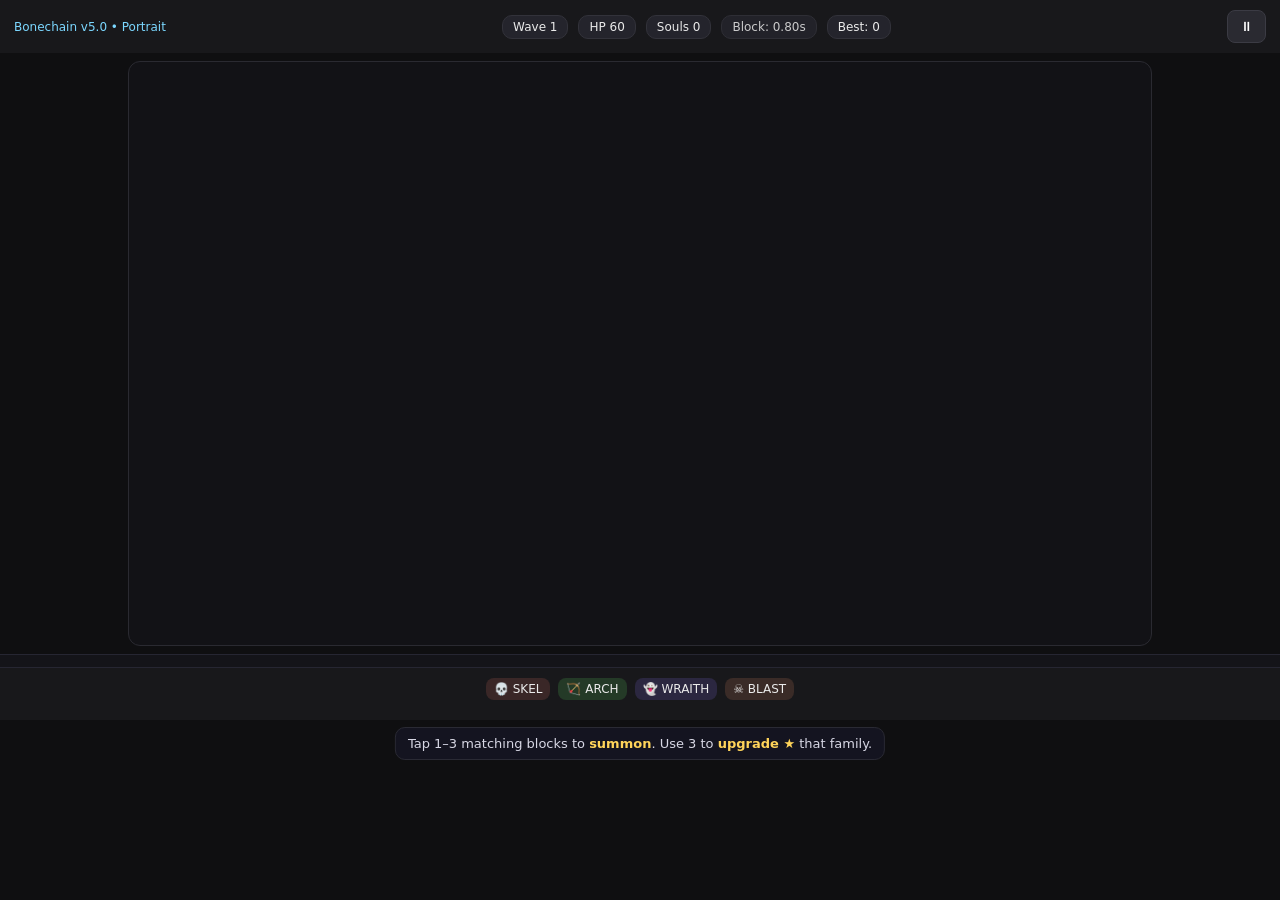
<file: index.html>
<!doctype html>
<html lang="en">
<head>
<meta charset="utf-8" />
<meta name="viewport"
      content="width=device-width, initial-scale=1, viewport-fit=cover, user-scalable=no" />
<title>Bonechain — Roguelike Block Summoner (v5.0)</title>
<style>
:root{
  color-scheme:dark;
  --bg:#0f0f11; --ui:#18181b; --grid:#202024; --hi:#ffd45a;
  --safeB: env(safe-area-inset-bottom,0px);
}
*{box-sizing:border-box; -webkit-tap-highlight-color: transparent;}
html,body{margin:0;background:var(--bg);font-family:-apple-system,system-ui,Segoe UI,Roboto;color:#eee;min-height:100dvh;overflow-x:hidden}

header,footer{
  background:var(--ui); color:#eaeaea; display:flex; align-items:center; gap:12px;
  padding:10px 14px; position:relative;
}
header{justify-content:space-between}
.build{color:#7bd7ff;font-size:12px}
.hud{display:flex;gap:10px;flex-wrap:wrap}
.hud .chip{background:#24242c;border:1px solid #32323a;border-radius:10px;padding:4px 10px;font-size:12px}
.btn{background:#2a2a31;color:#fff;border:1px solid #3b3b44;border-radius:8px;padding:8px 12px}

main{display:flex;justify-content:center;padding:8px 10px}
#field{
  width:80vw; height:auto; aspect-ratio:9/16;
  max-height:65dvh; background:#121216; border:1px solid #2a2a31; border-radius:12px;
  touch-action:none;
}

#synergies{display:flex;gap:8px;align-items:center;flex-wrap:wrap;padding:6px 10px;background:#141419;border-top:1px solid #262632;border-bottom:1px solid #262632}
.sy{display:flex;align-items:center;gap:6px;background:#1a1a22;border:1px solid #2c2c35;border-radius:10px;padding:4px 8px;font-size:12px}
.sy level{display:inline-block;background:#33384a;border-radius:6px;padding:2px 6px;margin-left:4px;color:#cde1ff}

footer{flex-direction:column; align-items:center; padding:10px 12px;gap:10px;padding-bottom:calc(10px + var(--safeB))}
.legend{display:flex; gap:8px; flex-wrap:wrap}
.b{display:inline-block; padding:4px 8px; border-radius:8px; font-size:12px}
.b-SK{background:#3a2727}
.b-AR{background:#243a27}
.b-WR{background:#2b2740}
.b-DB{background:#3a2b27}
.rate{font-size:12px;opacity:.85}

.bar{
  display:grid; grid-template-columns: repeat(6, 1fr);
  gap:8px; width:92vw; max-width:520px;
}
.block{
  background:#23232a; border:2px solid #35353f; border-radius:12px; padding:12px 0;
  text-align:center; font-weight:800; color:#fff; user-select:none;
  box-shadow: inset 0 0 0 2px #0002;
  transform: translateY(0); opacity:1;
  transition: transform .22s ease-out, opacity .22s ease-out;
}
.block.spawn{ transform: translateY(12px); opacity:0; pointer-events:none; }
.block.spawn.ready{ transform: translateY(0); opacity:1; pointer-events:auto; }
.block.preview{ outline:3px dashed #fff9 }

/* modal */
.modalWrap{position:fixed;inset:0;background:#0009;display:none;align-items:center;justify-content:center;z-index:40}
.modal{background:#17171d;border:1px solid #2c2c35;border-radius:14px;padding:14px;max-width:560px;width:92vw;box-shadow:0 20px 60px #000c}
.modal h2{margin:0 0 8px 0;font-size:18px}
.choiceList{display:grid;gap:10px}
.choice{background:#1d1d24;border:1px solid #2e2e38;border-radius:12px;padding:10px;display:flex;justify-content:space-between;align-items:center}
.choice .title{font-weight:700}
.choice .desc{font-size:12px;opacity:.85;margin-top:4px}
.choice .take{background:#2a2a31;border:1px solid #3b3b44;border-radius:8px;padding:8px 10px}
.modal .row{display:flex;justify-content:space-between;align-items:center;margin-top:10px}

/* tip */
.tip{position:fixed;left:50%;transform:translateX(-50%);bottom:calc(140px + var(--safeB));
  background:#141420;border:1px solid #2a2a34;border-radius:10px;padding:8px 12px;font-size:13px;color:#d7d7e4;z-index:35}
.tip b{color:var(--hi)}
</style>
</head>
<body>
<header>
  <div class="build">Bonechain v5.0 • Portrait</div>
  <div class="hud">
    <div class="chip" id="waveChip">Wave 1</div>
    <div class="chip" id="hpChip">HP 60</div>
    <div class="chip" id="soulsChip">Souls 0</div>
    <div class="chip rate" id="rateChip">Block: 0.80s</div>
    <div class="chip" id="bestChip">Best: 0</div>
  </div>
  <button id="btnPause" class="btn" aria-label="Pause">⏸</button>
</header>

<main>
  <canvas id="field" width="405" height="720" aria-label="battlefield"></canvas>
</main>

<div id="synergies"></div>

<footer>
  <div class="legend">
    <span class="b b-SK">💀 SKEL</span>
    <span class="b b-AR">🏹 ARCH</span>
    <span class="b b-WR">👻 WRAITH</span>
    <span class="b b-DB">☠️ BLAST</span>
  </div>
  <div id="blockBar" class="bar" aria-label="skill blocks"></div>
</footer>

<!-- reward modal -->
<div id="modalWrap" class="modalWrap" role="dialog" aria-modal="true">
  <div class="modal">
    <h2 id="modalTitle">Choose a Relic</h2>
    <div class="choiceList" id="choiceList"></div>
    <div class="row">
      <button class="btn" id="btnSkip">Skip (+1 Soul)</button>
      <button class="btn" id="btnContinue">Continue</button>
    </div>
  </div>
</div>

<div class="tip" id="tip">Tap 1–3 matching blocks to <b>summon</b>. Use 3 to <b>upgrade ★</b> that family.</div>

<script>
/*  Bonechain v5.0 — Focus:
    - ★ Upgrades from 3-block combos (persistent this run, buffs existing units)
    - Stronger feedback: crits, damage numbers, shake, flashes, big upgrade callouts
    - Smoother early difficulty; boss toned; auto block-rate ramps slightly each wave
*/

///// CANVAS & UI /////
const W = 405, H = 720, ROWS = 18, COLS = 9;
const cellW = W/COLS, cellH = H/ROWS;
const BASE_Y = H*0.94, BASE_HIT_Y = H*0.93;

const cvs = document.getElementById('field');
const ctx = cvs.getContext('2d');
const waveEl = document.getElementById('waveChip');
const hpEl = document.getElementById('hpChip');
const soulsEl = document.getElementById('soulsChip');
const rateEl = document.getElementById('rateChip');
const bestEl = document.getElementById('bestChip');
const btnPause = document.getElementById('btnPause');
const bar = document.getElementById('blockBar');
const modalWrap = document.getElementById('modalWrap');
const choiceList = document.getElementById('choiceList');
const btnSkip = document.getElementById('btnSkip');
const btnContinue = document.getElementById('btnContinue');
const tip = document.getElementById('tip');
const syBar = document.getElementById('synergies');

let running = true, last = performance.now(), t = 0;

// save
const saveKey = 'bc_meta_v50';
let meta = JSON.parse(localStorage.getItem(saveKey) || '{"best":0,"runs":0}');
function saveMeta(){ localStorage.setItem(saveKey, JSON.stringify(meta)); }
bestEl.textContent = 'Best: ' + meta.best;

///// GAME STATE /////
const TEAMS = {ALLY:'ally', ENEMY:'enemy'};
const STATE = {PLAY:'play', REWARD:'reward', GAMEOVER:'gameover'};
let state = STATE.PLAY;
let shakeT = 0;

const game = {
  wave: 1, necroHP: 60, souls: 0,
  units: [], proj: [], fx: [],
  spawnGate: 0.7, volleyT: 0,

  // Block feed & crits
  blockRate: 0.8, blockRateMin: 0.25,
  critC: 0.12, critM: 2.0,

  // Boss pacing
  bossEvery: 5,

  // Stars (per family, 1–3)
  stars: { SK:1, AR:1, WR:1, BK:1, WE:1 },

  synergies: { Legion:0, Arrowstorm:0, Wisp:0, Doom:0 },
  relics: []
};

///// BLOCK BAR (feed + slide + preview) /////
const TYPES = ['SK','AR','WR','DB'];
const BAR_COLS = 6, BAR_SIZE = 12;
let blocks = [], spawnFlags = [];
let blockTimer = 0;

function addBlock(type){
  if (blocks.length >= BAR_SIZE) return false;
  blocks.push(type);
  spawnFlags[blocks.length-1] = true;
  return true;
}
function scheduleRefill(dt){
  blockTimer -= dt;
  if (blockTimer <= 0 && blocks.length < BAR_SIZE){
    const k = TYPES[(Math.random()*TYPES.length)|0];
    addBlock(k);
    blockTimer = game.blockRate;
    renderBar();
  }
}
function refillInstantTo(n){ while(blocks.length < Math.min(n, BAR_SIZE)) addBlock(TYPES[(Math.random()*TYPES.length)|0]); }
function symbolFor(k){ return k==='SK'?'💀':k==='AR'?'🏹':k==='WR'?'👻':'☠️'; }
function colorFor(k){ return k==='SK'?'#a55':k==='AR'?'#5a5':k==='WR'?'#7a67c7':'#b27b55'; }
function clamp(v,a,b){ return Math.max(a, Math.min(b, v)); }
function renderBar(){
  bar.innerHTML='';
  for (let i=0;i<blocks.length;i++){
    const k=blocks[i], d=document.createElement('div');
    d.className='block';
    d.dataset.i=i; d.dataset.k=k;
    d.textContent=symbolFor(k);
    d.style.borderColor=colorFor(k);
    if (spawnFlags[i]){ d.classList.add('spawn'); requestAnimationFrame(()=>d.classList.add('ready')); spawnFlags[i]=false; }
    else d.classList.add('ready');
    d.addEventListener('touchstart', onBlockPreview, {passive:true});
    d.addEventListener('mousedown', onBlockPreview);
    d.addEventListener('touchend', onBlockTap, {passive:true});
    d.addEventListener('mouseup', onBlockTap);
    d.addEventListener('mouseleave', clearPreview);
    d.addEventListener('touchcancel', clearPreview);
    bar.appendChild(d);
  }
  for (let i=blocks.length;i<BAR_SIZE;i++){
    const ph=document.createElement('div');ph.className='block';ph.style.opacity=.15;ph.style.pointerEvents='none';bar.appendChild(ph);
  }
  rateEl.textContent = 'Block: ' + game.blockRate.toFixed(2) + 's';
}
function rowBoundsOf(i){ const rowStart=Math.floor(i/BAR_COLS)*BAR_COLS; return {rowStart, rowEnd:rowStart+BAR_COLS-1}; }
function selectionForIndex(i){
  const k=blocks[i]; if(!k) return null;
  const {rowStart,rowEnd}=rowBoundsOf(i);
  let a=i,b=i; while(a-1>=rowStart && blocks[a-1]===k) a--; while(b+1<=rowEnd && blocks[b+1]===k) b++;
  const len=b-a+1, use=Math.min(3,len);
  let s=i; if(use===3) s=clamp(i-1,a,b-2); else if(use===2) s=clamp(i-1,a,b-1);
  return {k,use,s};
}
function onBlockPreview(e){
  const el=e.currentTarget; if(!el.classList.contains('ready')) return;
  const i=+el.dataset.i, sel=selectionForIndex(i); if(!sel) return;
  clearPreview();
  for(let j=0;j<sel.use;j++){ const idx=sel.s+j; const el2=bar.querySelector(`.block[data-i="${idx}"]`); if(el2) el2.classList.add('preview'); }
}
function clearPreview(){ bar.querySelectorAll('.block.preview').forEach(e=>e.classList.remove('preview')); }
function onBlockTap(e){
  e.preventDefault?.(); if(state!==STATE.PLAY) return;
  const el=e.currentTarget; if(!el.classList.contains('ready')) return;
  const i=+el.dataset.i, sel=selectionForIndex(i); if(!sel) return;
  blocks.splice(sel.s, sel.use); spawnFlags.splice(sel.s, sel.use); clearPreview(); renderBar();
  cast(sel.k, sel.use);
}

///// UPGRADE / SYNERGY HELPERS /////
function addSynergy(tag, amt=1){ if(tag==='SK'||tag==='BK') game.synergies.Legion+=amt;
  if(tag==='AR'||tag==='VOLLEY') game.synergies.Arrowstorm+=amt;
  if(tag==='WR'||tag==='WE') game.synergies.Wisp+=amt;
  if(tag==='DB') game.synergies.Doom+=amt;
  renderSynergies();
}
function renderSynergies(){
  syBar.innerHTML='';
  const make=(n,v)=>{const d=document.createElement('div');d.className='sy';d.innerHTML=`<span>${n}</span><level>${v}</level>`; syBar.appendChild(d);};
  make('Legion',game.synergies.Legion); make('Arrowstorm',game.synergies.Arrowstorm);
  make('Wisp',game.synergies.Wisp); make('Doom',game.synergies.Doom);
  const starsTxt=`★ SK:${game.stars.SK} AR:${game.stars.AR} WR:${game.stars.WR}`;
  const d=document.createElement('div');d.className='sy';d.innerHTML=`<span>${starsTxt}</span>`; syBar.appendChild(d);
}

///// CASTING (with ★ upgrades on 3) /////
function upgradeFamily(code){
  const prev=game.stars[code]||1;
  if(prev>=3){ fxText(W*0.5,H*0.1,`${code} MAX ★`); return; }
  game.stars[code]=prev+1;
  // buff existing units of that family
  for(const u of game.units){
    if(u.team!==TEAMS.ALLY) continue;
    if(u.kind!==code) continue;
    const beforePct = u.hp/u.max;
    const mulHP = 1.5; const mulATK = 1.35; const cdMul = 0.92; // per star step (applied once here)
    u.max = Math.round(u.max*mulHP); u.hp = Math.min(u.max, Math.round(u.max*beforePct)+Math.round(u.max*0.15));
    u.atk = Math.round(u.atk*mulATK);
    u.cd = Math.max(0.35, u.cd*cdMul);
    u.anim.hit=0.4;
  }
  shakeT = 0.15; fxText(W*0.5,H*0.08,`${code} ★${game.stars[code]}!`);
}

function cast(k, n){
  if (k==='SK'){
    if (n===1){ spawnSquad('Skeleton',1); addSynergy('SK'); }
    if (n===2){ spawnSquad('Skeleton',2); addSynergy('SK',2); }
    if (n===3){ upgradeFamily('SK'); spawnUnit('BoneKnight'); addSynergy('BK'); }
  }else if (k==='AR'){
    if (n===1){ spawnSquad('Archer',1); addSynergy('AR'); }
    if (n===2){ spawnSquad('Archer',2); addSynergy('AR',2); }
    if (n===3){ upgradeFamily('AR'); spawnSquad('Archer',2); game.volleyT=4; fxText(W*0.5,H*0.82,'VOLLEY!'); addSynergy('VOLLEY'); }
  }else if (k==='WR'){
    if (n===1){ spawnSquad('Wraith',1); addSynergy('WR'); }
    if (n===2){ spawnSquad('Wraith',2); addSynergy('WR',2); }
    if (n===3){ upgradeFamily('WR'); spawnUnit('WraithElite'); addSynergy('WE'); }
  }else if (k==='DB'){
    const r = n===1?56:n===2?84:110;
    const stun = n===3?1.2:0;
    const slow = n===3?0.45:0; // 45% slow briefly on 3
    aoe(W*0.5, H*0.33, r, 10 + n*6, stun, slow);
    addSynergy('DB');
  }
}

///// UNITS & STATS /////
function starScales(code){ // returns multipliers based on family star
  const s = game.stars[code]||1;
  const hp = 1 + 0.5*(s-1);
  const atk = 1 + 0.35*(s-1);
  const cd  = 1 - 0.08*(s-1);
  const scale = 1 + 0.15*(s-1);
  return {hp,atk,cd,scale};
}
function unit(team, kind, hp, atk, rngCells, cd, speed, code){
  return {team, kind:code, x:0, y:0, hp, max:hp, atk, rng:rngCells, cd, tAtk:0, speed,
          anim:{hit:0, swing:0, bob:(Math.random()*Math.PI*2)}};
}
function ally(kind, baseHp, baseAtk, rng, cd, spd, code){
  const s = starScales(code); // apply family stars
  return unit(TEAMS.ALLY, kind, Math.round(baseHp*s.hp), Math.round(baseAtk*s.atk), rng, Math.max(0.35, cd*s.cd), spd, code);
}
function enemy(kind, baseHp, baseAtk, rng, cd, spd, code){
  return unit(TEAMS.ENEMY, kind, baseHp, baseAtk, rng, cd, spd, code);
}
function baseUnit(kind){
  // enemies scale gently per wave for first 10 waves, then ramp
  const w = game.wave;
  const ehp = (a,b)=> Math.round(a + b*Math.min(w,10) + (w>10? (w-10)*b*1.2 : 0));
  const eatk=(a,b)=> Math.round(a + b*w*0.8);

  switch(kind){
    // allies (family codes are display/logic keys)
    case 'Skeleton':    return ally('SK', 22, 6, 1, 0.70,160,'SK');
    case 'BoneKnight':  return ally('BK', 70,12,1, 0.80,150,'BK');
    case 'Archer':      return ally('AR', 16, 7, 4, 1.00,165,'AR');
    case 'Wraith':      return ally('WR', 14, 9, 1, 0.60,190,'WR');
    case 'WraithElite': return ally('WE', 26,14, 1, 0.50,210,'WE');

    // enemies
    case 'Goblin':      return enemy('EG', ehp(12,1.6), eatk(4,0.25), 1, 0.95,155,'EG');
    case 'Slinger':     return enemy('ES', ehp(10,1.4), eatk(5,0.28), 4, 1.05,165,'ES');
    case 'Brute':       return enemy('EB', ehp(28,2.4), eatk(7,0.35), 1, 1.00,135,'EB');
    case 'Boss':        return enemy('BO', ehp(110,6.0), eatk(9,0.6),  2, 0.90,120,'BO');
  }
  return enemy('EG', ehp(12,1.6), eatk(4,0.25), 1, 0.95,155,'EG');
}
function spawnUnit(kind){
  const u = baseUnit(kind);
  if (u.team===TEAMS.ALLY){
    u.x = W*0.2 + Math.random()*W*0.6;
    u.y = H*0.78 + (Math.random()*cellH - cellH/2);
  }else{
    u.x = W*0.15 + Math.random()*W*0.7;
    u.y = H*0.06 + (Math.random()*cellH*1.5 - cellH*0.75);
  }
  game.units.push(u);
}
function spawnSquad(kind, n){ for(let i=0;i<n;i++) spawnUnit(kind); }

///// WAVES /////
function spawnWave(n){
  if (n % game.bossEvery === 0){
    spawnUnit('Boss');
    for(let i=0;i<1+Math.floor(n/5);i++) spawnUnit('Brute');
  }else{
    const g = 3 + Math.floor(n*0.9);
    const s = Math.floor((n-1)/3);
    const b = Math.floor((n-1)/4);
    for(let i=0;i<g;i++) spawnUnit('Goblin');
    for(let i=0;i<s;i++) spawnUnit('Slinger');
    for(let i=0;i<b;i++) spawnUnit('Brute');
  }
}

///// SPELLS /////
function aoe(xc,yc,r,dmg,stun=0,slow=0){
  fxRing(xc,yc,r);
  for(const u of game.units){
    if (u.team!==TEAMS.ENEMY || u.hp<=0) continue;
    const dx=u.x-xc, dy=u.y-yc;
    if (Math.hypot(dx,dy) <= r){
      applyDamage(null,u,dmg,'spell');
      u.tAtk = Math.max(u.tAtk, stun||0);
      if (slow>0){ u.slowT = Math.max(u.slowT||0, 1.0); u.slowPct=slow; }
      fxHit(u.x,u.y);
    }
  }
  shakeT = Math.max(shakeT, 0.08);
}

///// TARGETING /////
function nearest(u, team){
  let best=null, bd=1e9;
  for(const v of game.units){
    if (v.team!==team || v.hp<=0) continue;
    const d = Math.abs(v.x-u.x)+Math.abs(v.y-u.y);
    if (d<bd){ bd=d; best=v; }
  }
  return best;
}
function nearestPointTarget(p){
  const want = p.team===TEAMS.ALLY ? TEAMS.ENEMY : TEAMS.ALLY;
  let best=null, bd=1e9;
  for(const u of game.units){
    if (u.team!==want || u.hp<=0) continue;
    const d = Math.abs(u.x-p.x)+Math.abs(u.y-p.y);
    if (d<bd){ bd=d; best=u; }
  }
  return best;
}

///// DAMAGE / CRIT / FEEDBACK /////
function showNum(x,y,txt,color){ game.fx.push({type:'num',x,y,t:0.9,yo:0,color,txt}); }
function applyDamage(attacker, target, base, type='phys'){
  let dmg = base;
  if (type!=='spell'){ // crits on weapon hits
    if (Math.random()<game.critC){ dmg*=game.critM; showNum(target.x,target.y,'✦'+Math.round(dmg),'#ffd45a'); shakeT=Math.max(shakeT,0.06); }
    else showNum(target.x,target.y,'-'+Math.round(dmg),'#ffffff');
  }else{
    showNum(target.x,target.y,'-'+Math.round(dmg),'#7ecbff');
  }
  target.hp -= dmg;
  target.anim.hit = 0.2;
}

///// COMBAT LOOP /////
function shoot(u, target, dmg){
  const ang = Math.atan2(target.y-u.y, target.x-u.x);
  let mult = 1;
  if (game.volleyT>0 && u.kind==='AR') mult *= 1.8;
  for(const r of activeRelics) if (r.mulProjDmg) mult *= r.mulProjDmg;
  game.proj.push({x:u.x, y:u.y, vx:340*Math.cos(ang), vy:340*Math.sin(ang), dmg:dmg*mult, team:u.team, life:1.6});
  u.anim.swing = 0.18;
}
function step(dt){
  if (!running) return;
  t += dt;

  // feed blocks
  scheduleRefill(dt);

  // spawn waves
  if (game.spawnGate>0){ game.spawnGate-=dt; if (game.spawnGate<=0) spawnWave(game.wave); }
  if (game.volleyT>0) game.volleyT=Math.max(0,game.volleyT-dt);

  // units
  for(const u of game.units){
    if (u.hp<=0) continue;

    // decay fx
    if (u.anim.hit>0) u.anim.hit=Math.max(0,u.anim.hit-dt);
    if (u.anim.swing>0) u.anim.swing=Math.max(0,u.anim.swing-dt);
    if (u.slowT>0){ u.slowT=Math.max(0,u.slowT-dt); } // slow timer

    const speedMod = (u.slowT>0) ? (1 - (u.slowPct||0)) : 1;

    if (u.team===TEAMS.ALLY){
      const e=nearest(u,TEAMS.ENEMY); if(!e) continue;
      const dx=e.x-u.x, dy=e.y-u.y, dist=Math.hypot(dx,dy);
      const rngPx = u.rng*cellH*0.9; u.tAtk -= dt;

      if(dist<=rngPx){
        if(u.tAtk<=0){
          if(u.rng>1) shoot(u,e,u.atk);
          else{ applyDamage(u,e,u.atk,'phys'); u.anim.swing=0.12; }
          u.tAtk=u.cd;
        }
      }else{
        const sp=u.speed*dt*speedMod;
        u.x += sp*Math.sign(dx)*0.6; u.y += sp*Math.sign(dy);
      }
    }else{
      const a=nearest(u,TEAMS.ALLY);
      const tx=a? a.x : u.x, ty=a? a.y : BASE_Y;
      const dx=tx-u.x, dy=ty-u.y, dist=Math.hypot(dx,dy);
      const rngPx=u.rng*cellH*0.9; u.tAtk-=dt;

      if(a && dist<=rngPx){
        if(u.tAtk<=0){
          if(u.rng>1) shoot(u,a,u.atk);
          else{ applyDamage(u,a,u.atk,'phys'); u.anim.swing=0.12; }
          u.tAtk=u.cd;
        }
      }else if(!a && u.y>=BASE_HIT_Y){
        u.y=Math.min(u.y,BASE_Y);
        if(u.tAtk<=0){
          let baseD=u.atk; for(const r of activeRelics) if(r.baseDR) baseD*=(1-r.baseDR);
          game.necroHP -= baseD; showNum(W*0.5,H*0.95,'-'+Math.round(baseD),'#ff8a8a'); u.tAtk=u.cd; shakeT=Math.max(shakeT,0.05);
        }
      }else{
        const sp=u.speed*dt*speedMod;
        u.x += sp*Math.sign(dx)*0.4; u.y += Math.abs(sp);
      }
    }
    // clamp
    u.x=Math.max(8,Math.min(W-8,u.x)); u.y=Math.max(8,Math.min(H-8,u.y));
  }

  // projectiles
  for(const p of game.proj){
    p.x+=p.vx*dt; p.y+=p.vy*dt; p.life-=dt;
    if(p.life<=0) p.dead=true;
    const tgt=nearestPointTarget(p);
    if(tgt && Math.hypot(tgt.x-p.x,tgt.y-p.y)<8){ applyDamage(null,tgt,p.dmg,'phys'); p.dead=true; shakeT=Math.max(shakeT,0.02); }
  }
  game.proj=game.proj.filter(p=>!p.dead);

  // cleanup
  for(const u of game.units) if(u.hp<=0 || u.y>H+24) u.dead=true;
  game.units=game.units.filter(u=>!u.dead);

  // wave clear / defeat
  const enemiesLeft = game.units.some(u=>u.team===TEAMS.ENEMY);
  if(!enemiesLeft && game.spawnGate<=0){ onWaveClear(); }
  if(game.necroHP<=0){ onDefeat(); }

  hpEl.textContent='HP '+Math.max(0,Math.round(game.necroHP));
  soulsEl.textContent='Souls '+game.souls;
}

///// FX & DRAW /////
function fxHit(x,y){ game.fx.push({type:'hit',x,y,t:0.15}); }
function fxRing(x,y,r){ game.fx.push({type:'ring',x,y,t:0.4,r}); }
function fxText(x,y,txt){ game.fx.push({type:'text',x,y,t:1.0,yo:0,txt}); }

function drawUnit(u){
  const ally=u.team===TEAMS.ALLY;
  let baseColor = ally ? '#5ed892' : '#e06a6a';
  if(u.kind==='AR') baseColor='#7ed0ff';
  if(u.kind==='WR'||u.kind==='WE') baseColor='#b69aff';
  if(u.kind==='BK') baseColor='#e0c078';
  if(u.kind==='BO') baseColor='#ff7a7a';

  const bob=Math.sin(t*3+u.anim.bob)*1.5;

  // elite/large via family stars
  const famScale = (u.kind==='SK'||u.kind==='AR'||u.kind==='WR') ? (1 + 0.15*(game.stars[u.kind]-1)) : 1;
  const bossScale = (u.kind==='BK'||u.kind==='WE'||u.kind==='EB'||u.kind==='BO') ? 1.22 : 1;
  const scale = famScale * bossScale;

  ctx.save();
  if(shakeT>0){ ctx.translate((Math.random()-0.5)*4,(Math.random()-0.5)*4); }
  ctx.translate(u.x, u.y + bob);

  // glow
  if(u.kind==='BK'||u.kind==='WE'||u.kind==='BO'){
    ctx.fillStyle=baseColor+'33'; ctx.beginPath(); ctx.arc(0,0, 16*scale+3,0,Math.PI*2); ctx.fill();
  }

  const size=16*scale*(1+u.anim.hit*0.28);
  ctx.fillStyle=baseColor;
  ctx.beginPath();
  ctx.moveTo(0,-size*0.8);
  ctx.lineTo(size*0.8,0);
  ctx.lineTo(0,size*0.8);
  ctx.lineTo(-size*0.8,0);
  ctx.closePath(); ctx.fill();

  if(u.anim.swing>0){
    ctx.strokeStyle='#fff9'; ctx.lineWidth=2;
    ctx.beginPath(); ctx.arc(0,0,size*0.9,-0.9,-0.9+u.anim.swing*6); ctx.stroke();
  }

  // stars (for allied families)
  if(ally && (u.kind==='SK'||u.kind==='AR'||u.kind==='WR')){
    const s=game.stars[u.kind]; ctx.fillStyle='#ffd45a'; ctx.font='12px system-ui'; ctx.textAlign='center';
    ctx.fillText('★'.repeat(s),0,-size*1.2);
  }

  // hp
  ctx.fillStyle='#2a2a2a'; ctx.fillRect(-10,size*0.9,20,3.5);
  ctx.fillStyle='#7cf470'; ctx.fillRect(-10,size*0.9,20*(u.hp/u.max),3.5);

  ctx.restore();
}

function draw(){
  ctx.clearRect(0,0,W,H);
  // grid
  ctx.strokeStyle='#1e1e24';
  for(let r=1;r<ROWS;r++){ ctx.beginPath(); ctx.moveTo(0,r*cellH); ctx.lineTo(W,r*cellH); ctx.stroke(); }
  for(let c=1;c<COLS;c++){ ctx.beginPath(); ctx.moveTo(c*cellW,0); ctx.lineTo(c*cellW,H); ctx.stroke(); }
  // baseline
  ctx.fillStyle='#24242c'; ctx.fillRect(W*0.05, BASE_Y, W*0.9, 4);

  for(const u of game.units) drawUnit(u);

  // projectiles
  ctx.fillStyle='#fff';
  for(const p of game.proj){ ctx.beginPath(); ctx.arc(p.x,p.y,2.6,0,Math.PI*2); ctx.fill(); }

  // fx
  for(const f of game.fx){
    f.t-=1/60;
    if(f.type==='hit'){ ctx.strokeStyle='#fff8'; ctx.strokeRect(f.x-10,f.y-10,20,20); }
    else if(f.type==='ring'){ ctx.strokeStyle='#7ecbff99'; ctx.beginPath(); ctx.arc(f.x,f.y, f.r*(1-f.t/0.4),0,Math.PI*2); ctx.stroke(); }
    else if(f.type==='text'){ f.y -= 0.7; ctx.fillStyle='#ffd45a'; ctx.font='bold 16px system-ui'; ctx.textAlign='center'; ctx.fillText(f.txt,f.x,f.y); }
    else if(f.type==='num'){ f.y -= 0.6; ctx.fillStyle=f.color; ctx.font='bold 14px system-ui'; ctx.textAlign='center'; ctx.fillText(f.txt,f.x,f.y); }
  }
  game.fx = game.fx.filter(f=>f.t>0);

  if(shakeT>0) shakeT=Math.max(0,shakeT-1/60);
}

///// RELICS /////
const RELIC_POOL = [
  {id:'quickHands', title:'Quick Hands', desc:'Blocks feed 25% faster.', take:()=>{ game.blockRate=Math.max(game.blockRateMin, game.blockRate*0.75);} },
  {id:'tempo', title:'Tempo', desc:'Each wave: block feed -0.03s (min 0.25s).', take:()=>{ tempoActive=true; }},
  {id:'steelBones', title:'Steel Bones', desc:'Skeletons +25% HP.', mod:{'SK.hp':1.25}},
  {id:'fletching', title:'Fine Fletching', desc:'Archer damage +20%.', mod:{'AR.atk':1.20}},
  {id:'poisonWisp', title:'Poison Wisps', desc:'Wraith damage +25%.', mod:{'WR.atk':1.25,'WE.atk':1.25}},
  {id:'knightOath', title:'Knight’s Oath', desc:'Bone Knight +30% HP, -10% CD.', mod:{'BK.hp':1.30,'BK.cd':0.90}},
  {id:'soulflare', title:'Soulflare', desc:'+6 spell damage.', addSpellDmg:6},
  {id:'arcane', title:'Arcane Focus', desc:'Spell damage x1.2.', mulSpellDmg:1.2},
  {id:'razor', title:'Razor Tips', desc:'Projectile damage x1.15.', mulProjDmg:1.15},
  {id:'ward', title:'Warding Sigil', desc:'Base damage taken -20%.', baseDR:0.2},
  {id:'battleCry', title:'Battle Cry', desc:'On ★ upgrade, heal allies 20%.', onUpgradeHeal:0.2}
];
let activeRelics = [], tempoActive=false;

function applyRelic(r){
  activeRelics.push(r);
  if (r.take) r.take();
}
function applyMods(key,val){
  let mult=1;
  for(const r of activeRelics) if(r.mod && r.mod[key]) mult*=r.mod[key];
  return Math.max(1, val*mult);
}
function hpMax(){ return 60; }

///// WAVE CLEAR / REWARD /////
function onWaveClear(){
  // gentle end-of-wave recovery & pacing
  game.souls += 2 + Math.floor(game.wave/3);
  game.necroHP = Math.min(hpMax(), game.necroHP + 4);

  // heal allies a bit & clear slows
  for(const u of game.units){ if(u.team===TEAMS.ALLY){ u.hp=Math.min(u.max,u.hp+Math.round(u.max*0.35)); u.slowT=0; } }

  soulsEl.textContent='Souls '+game.souls; fxText(W*0.5,H*0.08,`WAVE ${game.wave} CLEAR!`);
  state=STATE.REWARD; running=false; openReward();
}
function pickRelics(k=3){
  const pool = RELIC_POOL.filter(r=>!activeRelics.find(a=>a.id===r.id));
  const picks=[];
  while(picks.length<k && pool.length>0){ const i=(Math.random()*pool.length)|0; picks.push(pool.splice(i,1)[0]); }
  return picks;
}
function openReward(){
  modalWrap.style.display='flex';
  document.getElementById('modalTitle').textContent=`Choose a Relic (Wave ${game.wave})`;
  choiceList.innerHTML='';
  const picks = pickRelics(3);
  picks.forEach(r=>{
    const row=document.createElement('div'); row.className='choice';
    row.innerHTML = `<div style="flex:1">
      <div class="title">${r.title}</div>
      <div class="desc">${r.desc}</div>
    </div>`;
    const btn=document.createElement('button'); btn.className='take'; btn.textContent='Take';
    btn.onclick=()=>{ applyRelic(r); closeReward(true); };
    row.appendChild(btn); choiceList.appendChild(row);
  });
  btnSkip.onclick=()=>{ game.souls+=1; closeReward(true); };
  btnContinue.onclick=()=> closeReward(false);
}
function closeReward(){
  modalWrap.style.display='none'; state=STATE.PLAY; running=true;
  game.wave++;
  // tiny pacing tweaks per wave
  if (tempoActive) game.blockRate=Math.max(game.blockRateMin, game.blockRate-0.03);
  else game.blockRate=Math.max(game.blockRateMin, game.blockRate-0.01);
  rateEl.textContent='Block: '+game.blockRate.toFixed(2)+'s';

  waveEl.textContent='Wave '+game.wave;
  game.spawnGate=0.9;

  // ensure some blocks are incoming
  addBlock(Math.random()<0.5?'SK':'AR'); renderBar();
}

///// DEFEAT /////
function onDefeat(){
  running=false; state=STATE.GAMEOVER;
  fxText(W*0.5,H*0.5,'DEFEAT');
  meta.best=Math.max(meta.best, game.wave-1); meta.runs++; saveMeta(); bestEl.textContent='Best: '+meta.best;
  modalWrap.style.display='flex'; document.getElementById('modalTitle').textContent=`Defeat • Reached Wave ${game.wave-1}`;
  choiceList.innerHTML=''; const row=document.createElement('div'); row.className='choice';
  row.innerHTML = `<div><div class="title">Run it back?</div><div class="desc">Best wave: ${meta.best} • Runs: ${meta.runs}</div></div>`;
  choiceList.appendChild(row); btnSkip.textContent='Quit'; btnContinue.textContent='Restart';
  btnSkip.onclick=()=>location.reload(); btnContinue.onclick=()=>location.reload();
}

///// LOOP /////
function loop(now){
  const dt=Math.min((now-last)/1000,1/30); last=now;
  if (running) step(dt);
  draw();
  requestAnimationFrame(loop);
}
btnPause.onclick=()=>{ if(state!==STATE.PLAY) return; running=!running; btnPause.textContent=running?'⏸':'▶️'; tip.style.display=running?'block':'none'; };

///// BOOT /////
function boot(){
  renderSynergies();
  refillInstantTo(6); renderBar();
  waveEl.textContent='Wave '+game.wave; hpEl.textContent='HP '+game.necroHP; soulsEl.textContent='Souls '+game.souls';
  requestAnimationFrame(loop);
  setTimeout(()=> tip.style.display='none', 5500);
}
boot();
</script>
</body>
</html>
</file>
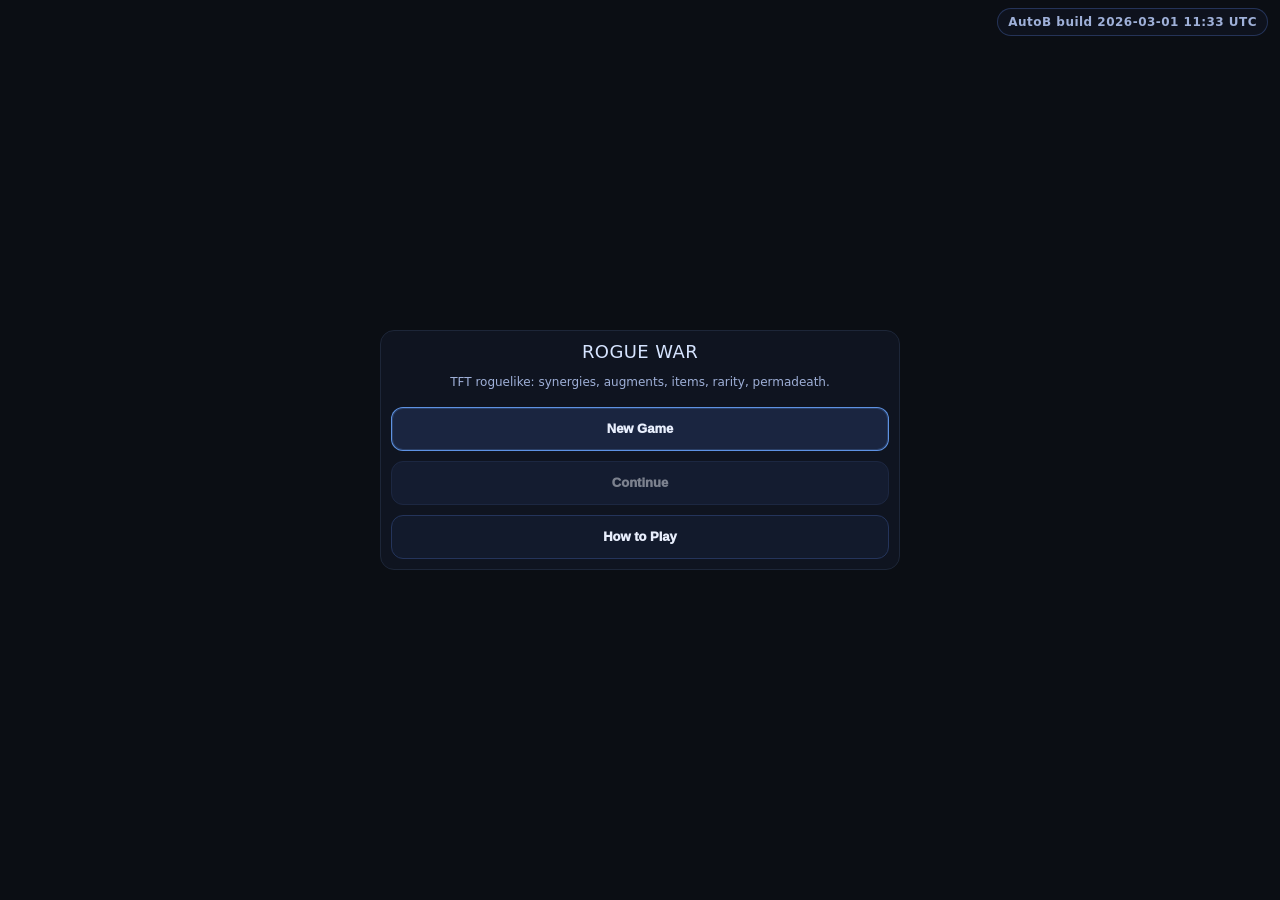
<file: docs/index.html>
<!doctype html>
<html lang="en">
<head>
  <meta charset="utf-8" />
  <meta name="viewport" content="width=device-width, initial-scale=1, viewport-fit=cover" />
  <title>Rogue War TFT Roguelike</title>

  

  <link rel="stylesheet" href="./css/style.css" />
</head>

<body data-screen="menu" data-result="hide" data-howto="closed" data-overlay="none">
  <div id="toast" role="status" aria-live="polite"></div>

  <!-- ===== Fullscreen overlays ===== -->
  <div class="fsOverlay" id="ovAugment" aria-hidden="true">
    <div class="ovCard">
      <div class="panel">
        <div class="ovHeader">
          <div>
            <div class="ovTitle">Choose an Augment</div>
            <div class="ovSub">Pick 1. Some stack, some are unique.</div>
          </div>
        </div>
      </div>
      <div class="ovBody">
        <div class="vStack" id="augmentChoices"></div>
      </div>
    </div>
  </div>

  <div class="fsOverlay" id="ovItem" aria-hidden="true">
    <div class="ovCard">
      <div class="panel">
        <div class="ovHeader">
          <div>
            <div class="ovTitle" id="itemRewardTitle">Item Found</div>
            <div class="ovSub" id="itemRewardSub">Add it to your inventory, then equip in Planning.</div>
          </div>
          <button id="btnItemContinue" class="btnPrimary" style="min-height:40px; padding:10px 12px;">Continue</button>
        </div>
      </div>
      <div class="ovBody">
        <div class="choiceCard" id="itemRewardCard"></div>
      </div>
    </div>
  </div>

  <div class="fsOverlay" id="ovNode" aria-hidden="true">
    <div class="ovCard">
      <div class="panel">
        <div class="ovHeader">
          <div>
            <div class="ovTitle">Choose Next Node</div>
            <div class="ovSub">Battle for progress, Elite for better rewards, or Event for risk/reward.</div>
          </div>
        </div>
      </div>
      <div class="ovBody">
        <div class="vStack" id="nodeChoices"></div>
      </div>
    </div>
  </div>

  <div class="fsOverlay" id="ovEvent" aria-hidden="true">
    <div class="ovCard">
      <div class="panel">
        <div class="ovHeader">
          <div>
            <div class="ovTitle">Event</div>
            <div class="ovSub">Pick one outcome.</div>
          </div>
        </div>
      </div>
      <div class="ovBody">
        <div class="vStack" id="eventChoices"></div>
      </div>
    </div>
  </div>

  <!-- Synergies overlay -->
  <div class="fsOverlay" id="ovSynergies" aria-hidden="true">
    <div class="ovCard">
      <div class="panel">
        <div class="ovHeader">
          <div>
            <div class="ovTitle">Synergies</div>
            <div class="ovSub">All traits + breakpoints.</div>
          </div>
          <button id="btnSynClose" class="btnPrimary" style="min-height:40px; padding:10px 12px;">Close</button>
        </div>
      </div>
      <div class="ovBody">
        <div class="vStack" id="synergyList"></div>
      </div>
    </div>
  </div>

  <!-- Bonuses overlay -->
  <div class="fsOverlay" id="ovBonuses" aria-hidden="true">
    <div class="ovCard">
      <div class="panel">
        <div class="ovHeader">
          <div>
            <div class="ovTitle">Bonuses</div>
            <div class="ovSub">Active synergy bonuses + team-wide item buffs + global augments.</div>
          </div>
          <button id="btnBonusesClose" class="btnPrimary" style="min-height:40px; padding:10px 12px;">Close</button>
        </div>
      </div>
      <div class="ovBody">
        <div class="vStack" id="bonusesList"></div>
      </div>
    </div>
  </div>

  <!-- Replace overlay (when item slots full) -->
  <div class="fsOverlay" id="ovReplace" aria-hidden="true">
    <div class="ovCard">
      <div class="panel">
        <div class="ovHeader">
          <div>
            <div class="ovTitle">Replace an Item</div>
            <div class="ovSub" id="replaceSub">Choose which slot to replace.</div>
          </div>
          <button id="btnReplaceCancel" class="btnPrimary" style="min-height:40px; padding:10px 12px;">Cancel</button>
        </div>
      </div>
      <div class="ovBody">
        <div class="vStack" id="replaceChoices"></div>
      </div>
    </div>
  </div>

  <!-- Inventory overlay -->
  <div class="fsOverlay" id="ovInventory" aria-hidden="true">
    <div class="ovCard">
      <div class="panel">
        <div class="ovHeader">
          <div>
            <div class="ovTitle">Inventory</div>
            <div class="ovSub" id="invHint" style="display:none;">Tap an item, then equip it to a unit. Unequip returns to inventory.</div>
          </div>
          <button id="btnInvInfo" class="btnGhost" style="min-height:40px; padding:10px 12px;">?</button>
          <button id="btnInvClose" class="btnPrimary" style="min-height:40px; padding:10px 12px;">Close</button>
        </div>
      </div>

      <!-- Selected item sticky bar -->
      <div class="panel selBar" id="invSelectedBar">
        <div class="selLeft">
          <div class="smallTag">Selected</div>
          <div class="pill" id="invSelectedText" style="min-width:0;">—</div>
        </div>
        <button id="btnInvClearSel" class="btnGhost miniBtn">Clear</button>
      </div>

      <!-- old tabs kept but fully hidden via CSS -->
      <div class="panel" style="padding:10px;" id="invTabsWrap">
        <div class="invTabs">
          <button id="btnInvTabItems" class="btnPrimary">Items</button>
          <button id="btnInvTabUnits" class="btnGhost">Units</button>
        </div>
      </div>

      <div class="ovBody twoCols" id="invGrid">
        <div class="panel" id="invPaneItems" style="min-height:0; overflow:hidden; display:flex; flex-direction:column; gap:10px;">
          <div class="panelTop">
            <div class="panelTitle">Items</div>
            <div class="hint" id="invCount">0</div>
          </div>
          <div class="invList" id="invItems"></div>
        </div>

        <div class="panel" id="invPaneUnits" style="min-height:0; overflow:hidden; display:flex; flex-direction:column; gap:10px;">
          <div class="panelTop">
            <div class="panelTitle">Units</div>
            <div class="hint" id="invUnitsCount">0</div>
          </div>
          <div class="invList" id="invUnits"></div>
        </div>
      </div>
    </div>
  </div>

  <div class="app">

    <!-- MENU -->
    <div class="screen screenMenu">
      <div class="menuWrap">
        <div class="menuCard panel">
          <div class="menuTitle">ROGUE WAR</div>
          <div class="menuSub">TFT roguelike: synergies, augments, items, rarity, permadeath.</div>

          <div class="menuBtns">
            <button id="btnNewGame" class="btnPrimary">New Game</button>
            <button id="btnContinue" disabled>Continue</button>
            <button id="btnHowTo" class="btnGhost">How to Play</button>
          </div>

          <div class="howto" id="howtoBox">
            <div style="font-weight:1000; margin-bottom:6px;">How to Play</div>
            <div>1) Buy units (buying removes the offer).</div>
            <div>2) 3-of-a-kind merges → ★ up (items return).</div>
            <div>3) Synergies activate at breakpoints.</div>
            <div>4) Augments every 3 rounds (and from elites).</div>
            <div>5) Items: higher rarity units hold more.</div>
            <div>6) Permadeath: units that die in battle are removed (items return).</div>
          </div>
        </div>
      </div>
    </div>

    <!-- PLANNING -->
    <div class="screen screenPlanning">
      <div class="planningWrap">

        <div class="panel topPlanning">
          <div class="topGrid">
            <div class="phaseRow">
              <div class="phaseLabel">PLANNING</div>
              <div style="display:flex; gap:8px; align-items:center;">
                <div class="pill" id="unitsPill">Units: 0</div>
                <button id="btnInventory" class="btnGhost" style="min-height:40px; padding:10px 12px;">Inventory</button>
                <button id="btnMenu" class="btnGhost" style="min-height:40px; padding:10px 12px;">Menu</button>
              </div>
            </div>

            <div class="statStrip" aria-label="stats">
              <div class="statTile">
                <div class="lab">ROUND</div>
                <div class="val" id="roundVal">1</div>
              </div>
              <div class="statTile">
                <div class="lab">GOLD</div>
                <div class="val" id="goldVal">10</div>
              </div>
              <div class="statTile">
                <div class="lab">HP</div>
                <div class="val" id="hpVal">20</div>
              </div>
              <div class="statTile">
                <div class="lab">STREAK</div>
                <div class="val" id="streakVal">0</div>
              </div>
            </div>

            <div class="actionRow">
              <button id="btnReroll">Reroll</button>
              <button id="btnStart" class="btnPrimary">Start Fight</button>
            </div>
          </div>
        </div>

        <div class="planningBody">
          <div class="panel shopPanel">
            <div class="panelTop">
              <div class="panelTitle">Shop</div>
              <div class="hint">3-of-a-kind merges → ★ up</div>
            </div>
            <div class="shop" id="shop"></div>
          </div>

          <div class="panel armyPanel">
            <div class="panelTop">
              <div class="panelTitle">Your Army</div>
              <div class="armyHeaderRight">
                <button id="btnBonuses" class="btnGhost">Bonuses</button>
                <button id="btnSynergies" class="btnGhost">Synergies</button>
                <div class="pill">Permadeath ON</div>
              </div>
            </div>
            <div class="armyBar" id="armyBar"></div>
          </div>
        </div>

      </div>
    </div>

    <!-- BATTLE -->
    <div class="screen screenBattle">
      <div class="battleWrap">
        <div class="battleCanvasWrap">
          <canvas id="battle"></canvas>

          <div class="overlayTop">
            <div class="left">
              <div class="pill" id="battleNodePill">BATTLE</div>
              <div class="pill" id="battleStats">Round 1 • Gold 10 • HP 20 • Streak 0</div>
            </div>
            <div class="right">
              <button id="btnNext" disabled>Next</button>
            </div>
          </div>

          <div class="resultBox" id="resultBox">
            <div class="rTitle" id="resultTitle">Result</div>
            <div class="rText" id="resultText">...</div>
            <div class="rBtns">
              <button id="btnResultNext" class="btnPrimary" disabled>Next</button>
            </div>
          </div>

        </div>
      </div>
    </div>

  </div>

  <div class="versionTag">AutoB build 2026-03-01 11:33 UTC</div>

  <script defer src="./js/app.js"></script>
</body>
</html>
</file>
<file: docs/css/style.css>
:root{
      --bg:#0b0e14;
      --panel:#0f1420;
      --panel2:#0c1220;
      --b:#1d2638;
      --b2:#2a3a63;
      --text:#e8eefc;
      --muted:#9fb0d8;
      --good:#55d38a;
      --bad:#ff5c7a;
      --accent:#6aa6ff;

      --rar-common:#8ea0c6;
      --rar-uncommon:#55d38a;
      --rar-rare:#6aa6ff;
      --rar-epic:#b27bff;
      --rar-legendary:#ffd36a;

      --dmg:#ff5c7a;
      --heal:#55d38a;
      --shield:#6aa6ff;
      --tag:#cfe0ff;
    }
    *{ box-sizing:border-box; -webkit-tap-highlight-color: transparent; }
    html, body{ height:100%; }
    body{
      margin:0;
      background:var(--bg);
      color:var(--text);
      font-family: system-ui, -apple-system, Segoe UI, Roboto, Arial;
      overflow:hidden;
    }

    .versionTag{
      position:fixed;
      top:8px;
      right:12px;
      padding:6px 10px;
      border-radius:999px;
      background: rgba(15,20,32,0.82);
      border: 1px solid rgba(42,58,99,0.85);
      color: var(--muted);
      font-size: 12px;
      font-weight: 700;
      letter-spacing: 0.04em;
      z-index: 9000;
      pointer-events: none;
    }

    .app{
      height:100dvh;
      padding: env(safe-area-inset-top) 10px env(safe-area-inset-bottom) 10px;
      display:flex;
      flex-direction:column;
      gap:10px;
      min-height:0;
      overflow:hidden;
    }

    .screen{
      display:none;
      flex:1 1 auto;
      min-height:0;
      overflow:hidden;
    }
    body[data-screen="menu"] .screenMenu{ display:flex; }
    body[data-screen="planning"] .screenPlanning{ display:flex; }
    body[data-screen="battle"] .screenBattle{ display:flex; }

    /* ===== Toast ===== */
    #toast{
      position:fixed;
      left:50%;
      top: calc(env(safe-area-inset-top) + 10px);
      transform: translateX(-50%) translateY(-8px);
      max-width: 92vw;
      padding: 10px 14px;
      border-radius: 999px;
      background: rgba(15,20,32,0.92);
      border: 1px solid rgba(42,58,99,0.95);
      color: var(--text);
      font-weight: 1000;
      font-size: 14px;
      line-height: 1.2;
      text-align:center;
      z-index: 9999;
      opacity: 0;
      pointer-events: none;
      backdrop-filter: blur(10px);
      transition: opacity 120ms ease, transform 250ms ease, box-shadow 250ms ease, border-color 250ms ease;

      white-space: normal;
      display: -webkit-box;
      -webkit-line-clamp: 2;
      -webkit-box-orient: vertical;
      overflow: hidden;
      text-overflow: ellipsis;
    }
    #toast.show{ opacity: 1; transform: translateX(-50%) translateY(0px); }
    #toast.good{ border-color: rgba(85,211,138,0.70); box-shadow: 0 0 0 1px rgba(85,211,138,0.12) inset; }
    #toast.bad{ border-color: rgba(255,92,122,0.70); box-shadow: 0 0 0 1px rgba(255,92,122,0.12) inset; }

    .panel{
      background:var(--panel);
      border:1px solid var(--b);
      border-radius:14px;
      padding:10px;
      overflow:hidden;
    }
    .panelTop{
      display:flex;
      align-items:center;
      justify-content:space-between;
      gap:10px;
      margin-bottom:8px;
      min-width:0;
    }
    .panelTitle{
      font-size:13px;
      font-weight:1000;
      color:#cfe0ff;
      white-space:nowrap;
    }
    .hint{
      font-size:12px;
      color:var(--muted);
      overflow:hidden;
      text-overflow:ellipsis;
      white-space:nowrap;
      max-width: 62vw;
    }

    button{
      background:#1a2540;
      color:var(--text);
      border:1px solid var(--b2);
      border-radius:12px;
      padding:12px 14px;
      font-weight:1000;
      font-size:13px;
      line-height:1;
      min-height:44px;
      touch-action: manipulation;
      white-space:nowrap;
    }
    button:disabled{ opacity:.5; }
    .btnPrimary{
      border-color: rgba(106,166,255,0.85);
      box-shadow: 0 0 0 1px rgba(106,166,255,0.20) inset;
    }
    .btnGhost{ background:#121a2c; border-color:#24345b; }

    .pill{
      border:1px solid var(--b2);
      background:#111a2c;
      padding:7px 10px;
      border-radius:999px;
      font-size:12px;
      color:#b9c6e6;
      white-space:nowrap;
    }
    .pillGood{ border-color: rgba(85,211,138,0.75); color:#c9ffe2; }
    .pillBad{ border-color: rgba(255,92,122,0.75); color:#ffd0d9; }

    /* ===== MENU ===== */
    .menuWrap{ flex:1 1 auto; min-height:0; display:flex; flex-direction:column; gap:10px; overflow:hidden; justify-content:center; }
    .menuCard{ width:min(520px, 100%); margin:0 auto; display:flex; flex-direction:column; gap:10px; }
    .menuTitle{ font-size:18px; font-weight:1200; letter-spacing:0.4px; color:#d6e4ff; margin-bottom:2px; text-align:center; }
    .menuSub{ font-size:12px; color:var(--muted); text-align:center; line-height:1.35; margin-bottom:6px; }
    .menuBtns{ display:flex; flex-direction:column; gap:10px; }
    .howto{
      display:none;
      background:rgba(12,18,32,0.92);
      border:1px solid rgba(42,58,99,0.95);
      border-radius:14px;
      padding:12px;
      line-height:1.35;
      color:#cfe0ff;
      font-size:13px;
    }
    body[data-howto="open"] .howto{ display:block; }

    /* ===== PLANNING ===== */
    .planningWrap{ flex:1 1 auto; min-height:0; display:flex; flex-direction:column; gap:10px; overflow:hidden; }
    .topPlanning{ flex:0 0 auto; }
    .topGrid{ display:grid; grid-template-columns: 1fr; gap:10px; }
    .phaseRow{ display:flex; align-items:center; justify-content:space-between; gap:10px; }
    .phaseLabel{
      font-weight:1100;
      font-size:12px;
      letter-spacing:1px;
      color:#cfe0ff;
      padding:7px 10px;
      border-radius:999px;
      border:1px solid var(--b2);
      background:#0e1627;
      white-space:nowrap;
    }

    .statStrip{ display:grid; grid-template-columns: repeat(4, minmax(0,1fr)); gap:8px; }
    @media (max-width: 420px){ .statStrip{ grid-template-columns: repeat(2, minmax(0,1fr)); } }
    .statTile{
      background:var(--panel2);
      border:1px solid var(--b);
      border-radius:14px;
      padding:10px;
      display:flex;
      flex-direction:column;
      gap:2px;
      min-height:64px;
    }
    .statTile .lab{ font-size:11px; color:#b9c6e6; font-weight:900; letter-spacing:0.3px; }
    .statTile .val{ font-size:20px; font-weight:1200; color:var(--text); line-height:1.05; }

    .actionRow{ display:grid; grid-template-columns: 1fr 1.2fr; gap:8px; }
    @media (max-width: 420px){ .actionRow{ grid-template-columns: 1fr 1fr; } }

    .planningBody{ flex:1 1 auto; min-height:0; display:flex; flex-direction:column; gap:10px; overflow:hidden; }
    .shopPanel{ flex: 1 1 58%; min-height:0; display:flex; flex-direction:column; }
    .armyPanel{ flex: 1 1 42%; min-height:0; display:flex; flex-direction:column; }

    .shop{
      flex:1 1 auto; min-height:0; display:flex; gap:10px;
      overflow-x:auto; overflow-y:hidden;
      -webkit-overflow-scrolling: touch; scrollbar-width:none; padding-bottom:2px;
    }
    .shop::-webkit-scrollbar{ display:none; }
    .card{
      flex: 0 0 215px;
      background:var(--panel2);
      border:1px solid var(--b);
      border-radius:14px;
      padding:12px;
      display:flex;
      flex-direction:column;
      gap:8px;
      position:relative;
      overflow:hidden;
    }
    .rarStrip{
      position:absolute; left:0; top:0; bottom:0;
      width:6px;
      opacity:0.95;
      background: var(--rar-common);
    }
    .card h4{
      margin:0;
      font-size:15px;
      color:var(--text);
      font-weight:1100;
      display:flex;
      align-items:center;
      justify-content:space-between;
      gap:10px;
      min-width:0;
    }
    .card h4 span:first-child{
      min-width:0;
      overflow:hidden;
      text-overflow:ellipsis;
      white-space:nowrap;
    }
    .card .badge{
      width:10px; height:10px; border-radius:999px;
      background:#fff;
      flex:0 0 auto;
      box-shadow: 0 0 0 2px rgba(0,0,0,0.25);
    }
    .line{
      font-size:12px;
      color:var(--muted);
      white-space: normal;
      line-height: 1.25;
      word-break: break-word;
    }

    .armyBar{
      flex:1 1 auto;
      min-height:0;
      display:flex;
      gap:10px;
      overflow-x:auto;
      overflow-y:hidden;
      -webkit-overflow-scrolling: touch;
      scrollbar-width:none;
      padding-bottom:2px;
    }
    .armyBar::-webkit-scrollbar{ display:none; }
    .chip{
      flex:0 0 auto;
      background:#12203b;
      border:1px solid var(--b2);
      border-radius:12px;
      padding:10px 12px;
      min-width: 168px;
      display:flex;
      flex-direction:column;
      gap:4px;
      position:relative;
      overflow:hidden;
      border-left: 6px solid #6aa6ff;
    }
    .chip .t{ font-weight:1100; font-size:13px; display:flex; align-items:center; justify-content:space-between; gap:8px; min-width:0; }
    .chip .t span:first-child{ min-width:0; overflow:hidden; text-overflow:ellipsis; white-space:nowrap; }
    .chip .s{ font-size:12px; color:#cfe0ff; opacity:.95; }
    .chip .m{
      font-size:12px;
      color:var(--muted);
      line-height:1.25;
      white-space: normal;
      display: -webkit-box;
      -webkit-line-clamp: 2;
      -webkit-box-orient: vertical;
      overflow: hidden;
      text-overflow: ellipsis;
      padding-top: 1px;
    }

    .rarMini{
      font-size:11px;
      padding:4px 8px;
      border-radius:999px;
      border:1px solid rgba(42,58,99,0.95);
      background:#10192e;
      color:#cfe0ff;
      line-height:1;
      flex:0 0 auto;
      white-space:nowrap;
    }

    .armyHeaderRight{
      display:flex;
      gap:8px;
      align-items:center;
      flex:0 0 auto;
    }
    .armyHeaderRight button{
      min-height:40px;
      padding:10px 12px;
    }

    /* ===== BATTLE ===== */
    .battleWrap{ flex:1 1 auto; min-height:0; display:flex; flex-direction:column; overflow:hidden; }
    .battleCanvasWrap{
      flex:1 1 auto;
      min-height:0;
      background:var(--panel2);
      border:1px solid var(--b);
      border-radius:14px;
      overflow:hidden;
      position:relative;
    }
    canvas{ width:100%; height:100%; display:block; }

    .overlayTop{
      position:absolute;
      top:10px;
      left:10px;
      right:10px;
      display:flex;
      align-items:flex-start;
      justify-content:space-between;
      gap:10px;
      pointer-events:none;
    }
    .overlayTop .left{ display:flex; flex-direction:column; gap:8px; min-width:0; pointer-events:none; }
    .overlayTop .right{ display:flex; gap:8px; align-items:center; pointer-events:none; }
    .overlayTop .left .pill{ white-space:normal; line-height:1.15; max-width: 76vw; }
    .overlayTop button{ pointer-events:auto; }

    .resultBox{
      position:absolute;
      left:10px;
      right:10px;
      top:50%;
      transform:translateY(-50%);
      background:rgba(15,20,32,0.92);
      border:1px solid rgba(42,58,99,0.95);
      border-radius:16px;
      padding:14px;
      backdrop-filter: blur(10px);
      display:none;
      z-index: 30;
    }
    body[data-result="show"] .resultBox{ display:block; }
    .resultBox .rTitle{ font-weight:1200; font-size:16px; margin-bottom:6px; }
    .resultBox .rText{ font-size:13px; color:var(--muted); margin-bottom:10px; line-height:1.35; }
    .resultBox .rBtns{ display:flex; gap:8px; justify-content:flex-end; flex-wrap:wrap; }

    /* ===== Fullscreen overlays ===== */
    .fsOverlay{
      position:fixed;
      inset:0;
      z-index: 20000;
      padding: calc(env(safe-area-inset-top) + 10px) 10px calc(env(safe-area-inset-bottom) + 10px) 10px;
      background: rgba(6,8,12,0.78);
      backdrop-filter: blur(10px);
      display:none;
      overflow:hidden;
      touch-action: pan-y;
      overscroll-behavior: contain;
    }
    body[data-overlay="augment"] #ovAugment{ display:block; }
    body[data-overlay="item"] #ovItem{ display:block; }
    body[data-overlay="node"] #ovNode{ display:block; }
    body[data-overlay="event"] #ovEvent{ display:block; }
    body[data-overlay="inventory"] #ovInventory{ display:block; }
    body[data-overlay="synergies"] #ovSynergies{ display:block; }
    body[data-overlay="bonuses"] #ovBonuses{ display:block; }
    body[data-overlay="replace"] #ovReplace{ display:block; }

    .ovCard{
      height:100%;
      max-width: 560px;
      margin:0 auto;
      display:flex;
      flex-direction:column;
      gap:10px;
      overflow:hidden;
      min-height:0;
      touch-action: pan-y;
    }
    .ovHeader{
      display:flex;
      align-items:center;
      justify-content:space-between;
      gap:10px;
      min-width:0;
    }
    .ovTitle{ font-size:16px; font-weight:1200; color:#d6e4ff; }
    .ovSub{ font-size:12px; color:var(--muted); line-height:1.35; }
    .ovBody{
      flex:1 1 auto;
      min-height:0;
      overflow:hidden;
      display:flex;
      flex-direction:column;
      gap:10px;
    }
    .vStack{
      flex:1 1 auto;
      min-height:0;
      overflow:auto;
      -webkit-overflow-scrolling: touch;
      display:flex;
      flex-direction:column;
      gap:10px;
      padding-bottom:2px;
      touch-action: pan-y;
    }
    .choiceCard{
      background: rgba(12,18,32,0.92);
      border: 1px solid rgba(42,58,99,0.95);
      border-radius: 14px;
      padding: 12px;
      display:flex;
      flex-direction:column;
      gap:6px;
      position:relative;
      overflow:hidden;
    }
    .choiceCard .name{ font-weight:1200; display:flex; align-items:center; justify-content:space-between; gap:10px; min-width:0; }
    .choiceCard .name span:first-child{ min-width:0; overflow:hidden; text-overflow:ellipsis; white-space:nowrap; }
    .choiceCard .desc{ font-size:12px; color:var(--muted); line-height:1.35; word-break:break-word; }
    .choiceCard button{ width:100%; }

    /* ===== Bonuses overlay readability (no clamp, no cut off) ===== */
    #ovBonuses .vStack{
      overflow:auto;
      -webkit-overflow-scrolling:touch;
      min-height:0;
      padding-bottom:10px;
    }
    #ovBonuses .choiceCard{
      padding:14px;
      border-radius:16px;
      overflow:visible;
    }
    #ovBonuses .choiceCard .name span:first-child{
      white-space:normal;
      overflow:visible;
      text-overflow:clip;
      display:block;
    }
    #ovBonuses .choiceCard .desc{
      white-space:normal;
      overflow:visible;
      display:block;
      -webkit-line-clamp: unset !important;
      -webkit-box-orient: initial !important;
    }

    /* Inventory layout: ALWAYS 2 columns, both scroll independently */
    .twoCols{
      display:flex;
      flex-direction:column;
      gap:12px;
      min-height:0;
      flex:1 1 auto;
      overflow:auto;
      -webkit-overflow-scrolling:touch;
      align-items: stretch;
    }
    .invList{
      min-height:0;
      flex:1 1 auto;
      overflow:auto;
      -webkit-overflow-scrolling:touch;
      display:flex;
      flex-direction:column;
      gap:12px;
      touch-action: pan-y;
      padding-bottom:2px;
    }

    /* Hide old tab UI completely */
    #invTabsWrap{ display:none !important; }

    .slotRow{
      display:flex; gap:6px; flex-wrap:wrap;
      align-items:center;
    }
    .slotPill{
      font-size:11px;
      padding:5px 8px;
      border-radius:999px;
      border:1px solid rgba(42,58,99,0.95);
      background:#0f1830;
      color:#cfe0ff;
      line-height:1;
      white-space:nowrap;
    }
    .slotEmpty{ opacity:0.55; }

    /* ===== Inventory readability: make cards roomier + clamp text cleanly ===== */
    #ovInventory .panel{ padding:10px 12px; border-radius:16px; overflow:visible; }
    #ovInventory .ovHeader{ overflow:visible; flex-wrap:nowrap; }
    #ovInventory .ovHeader > button{ flex-shrink:0; min-width:60px; }
    #ovInventory .choiceCard{
      padding:16px 14px;
      border-radius:16px;
      gap:10px;
      min-height:86px;
    }
    /* Inventory: fixed height, split 50/50 with independent scroll per panel */
    #ovInventory .ovCard{ overflow:hidden; }
    #ovInventory .ovBody{ overflow:hidden; flex:1 1 auto; min-height:0; }
    #ovInventory #invGrid{
      flex:1 1 auto; min-height:0; overflow:hidden;
      display:flex; flex-direction:column; gap:10px;
    }
    #ovInventory #invPaneItems{
      flex:0 0 40%; min-height:0; overflow:hidden;
      display:flex; flex-direction:column; gap:8px;
    }
    #ovInventory #invPaneUnits{
      flex:1 1 auto; min-height:0; overflow:hidden;
      display:flex; flex-direction:column; gap:8px;
    }
    #ovInventory .invList{
      flex:1 1 auto; min-height:0;
      overflow:auto; -webkit-overflow-scrolling:touch;
      display:flex; flex-direction:column; gap:10px;
      padding-bottom:8px;
    }
    #ovInventory .choiceCard{ flex-shrink:0; overflow:visible; min-height:auto; }
    #ovInventory .choiceCard .name{ font-size:14px; line-height:1.2; }
    #ovInventory .choiceCard .name span:first-child{
      white-space: normal;
      display:-webkit-box;
      -webkit-line-clamp: 2;
      -webkit-box-orient: vertical;
      overflow:hidden;
      text-overflow:ellipsis;
    }
    #ovInventory .choiceCard .desc{
      font-size:13px;
      line-height:1.4;
      display:-webkit-box;
      -webkit-box-orient: vertical;
      overflow:hidden;
      text-overflow:ellipsis;
      -webkit-line-clamp: 2;
    }
    #ovInventory .choiceCard.invItem .desc{ -webkit-line-clamp: 1; }
    #ovInventory .choiceCard.invUnit .desc{ -webkit-line-clamp: 3; }

    /* Selected item bar */
    .selBar{
      display:none;
      align-items:center;
      justify-content:space-between;
      gap:10px;
      min-width:0;
    }
    .selLeft{
      min-width:0;
      display:flex;
      align-items:center;
      gap:8px;
      overflow:hidden;
    }
    .selLeft .pill{ max-width: 64vw; overflow:hidden; text-overflow:ellipsis; }
    .miniBtn{
      min-height:34px !important;
      padding:8px 10px !important;
      border-radius:999px !important;
      font-size:12px !important;
      width:auto !important;
      white-space:nowrap !important;
    }

    /* Equipped chips (unit cards) */
    .equipWrap{
      display:flex;
      flex-direction:column;
      gap:8px;
    }
    .equipRow{
      display:flex;
      flex-wrap:wrap;
      gap:8px;
      align-items:center;
    }
    .equipChip{
      display:flex;
      align-items:center;
      gap:8px;
      border:1px solid rgba(42,58,99,0.95);
      background:#0f1830;
      padding:7px 10px;
      border-radius:999px;
      font-size:12px;
      color:#cfe0ff;
      line-height:1;
      max-width:100%;
      overflow:hidden;
    }
    .equipChip .txt{
      min-width:0;
      overflow:hidden;
      text-overflow:ellipsis;
      white-space:nowrap;
    }
    .btnInvInfo{
      display:inline-flex; align-items:center; justify-content:center;
      width:28px; height:28px; border-radius:50%;
      background:rgba(106,166,255,0.15); border:1px solid rgba(106,166,255,0.4);
      color:#6aa6ff; font-size:13px; font-weight:800;
      padding:0; cursor:pointer; vertical-align:middle; margin-left:6px;
      pointer-events:all; position:relative; z-index:1; touch-action:manipulation;
    }
    .tierBadge{
      display:inline-block;
      font-size:10px;
      font-weight:800;
      padding:1px 5px;
      border-radius:999px;
      background:linear-gradient(135deg,#a855f7,#7c3aed);
      color:#fff;
      line-height:1.4;
      vertical-align:middle;
      margin-left:4px;
    }
    .equipFxLine{
      font-size:12px;
      color:var(--muted);
      line-height:1.25;
      display:-webkit-box;
      -webkit-line-clamp: 1;
      -webkit-box-orient: vertical;
      overflow:hidden;
      text-overflow:ellipsis;
    }
    .smallTag{
      font-size:11px;
      padding:5px 8px;
      border-radius:999px;
      border:1px solid rgba(42,58,99,0.95);
      background:#10192e;
      color:#cfe0ff;
      line-height:1;
      white-space:nowrap;
      display:inline-flex;
      align-items:center;
      gap:6px;
    }
    .smallTag.muted{ opacity:0.65; }

    /* Action row inside unit cards (inventory) */
    .unitActions{
      display:grid;
      grid-template-columns: 1fr 1fr;
      gap:10px;
      align-items:center;
    }
    .unitActions.one{ grid-template-columns: 1fr; }
    .unitActions .pillLike{
      min-height:44px;
      display:flex;
      align-items:center;
      justify-content:center;
      text-align:center;
      border-radius:12px;
      border:1px solid rgba(42,58,99,0.95);
      background:#10192e;
      color:#b9c6e6;
      font-weight:1000;
      font-size:12px;
      padding:12px 10px;
    }

    @media (max-width: 380px){
      .card{ flex-basis: 205px; }
      .chip{ min-width: 156px; }
      button{ padding:12px 12px; }
      .statTile .val{ font-size:19px; }
      #toast{ font-size:13px; }
      #ovInventory .choiceCard{ padding:16px 12px; }
      .selLeft .pill{ max-width: 58vw; }
    }
</file>
